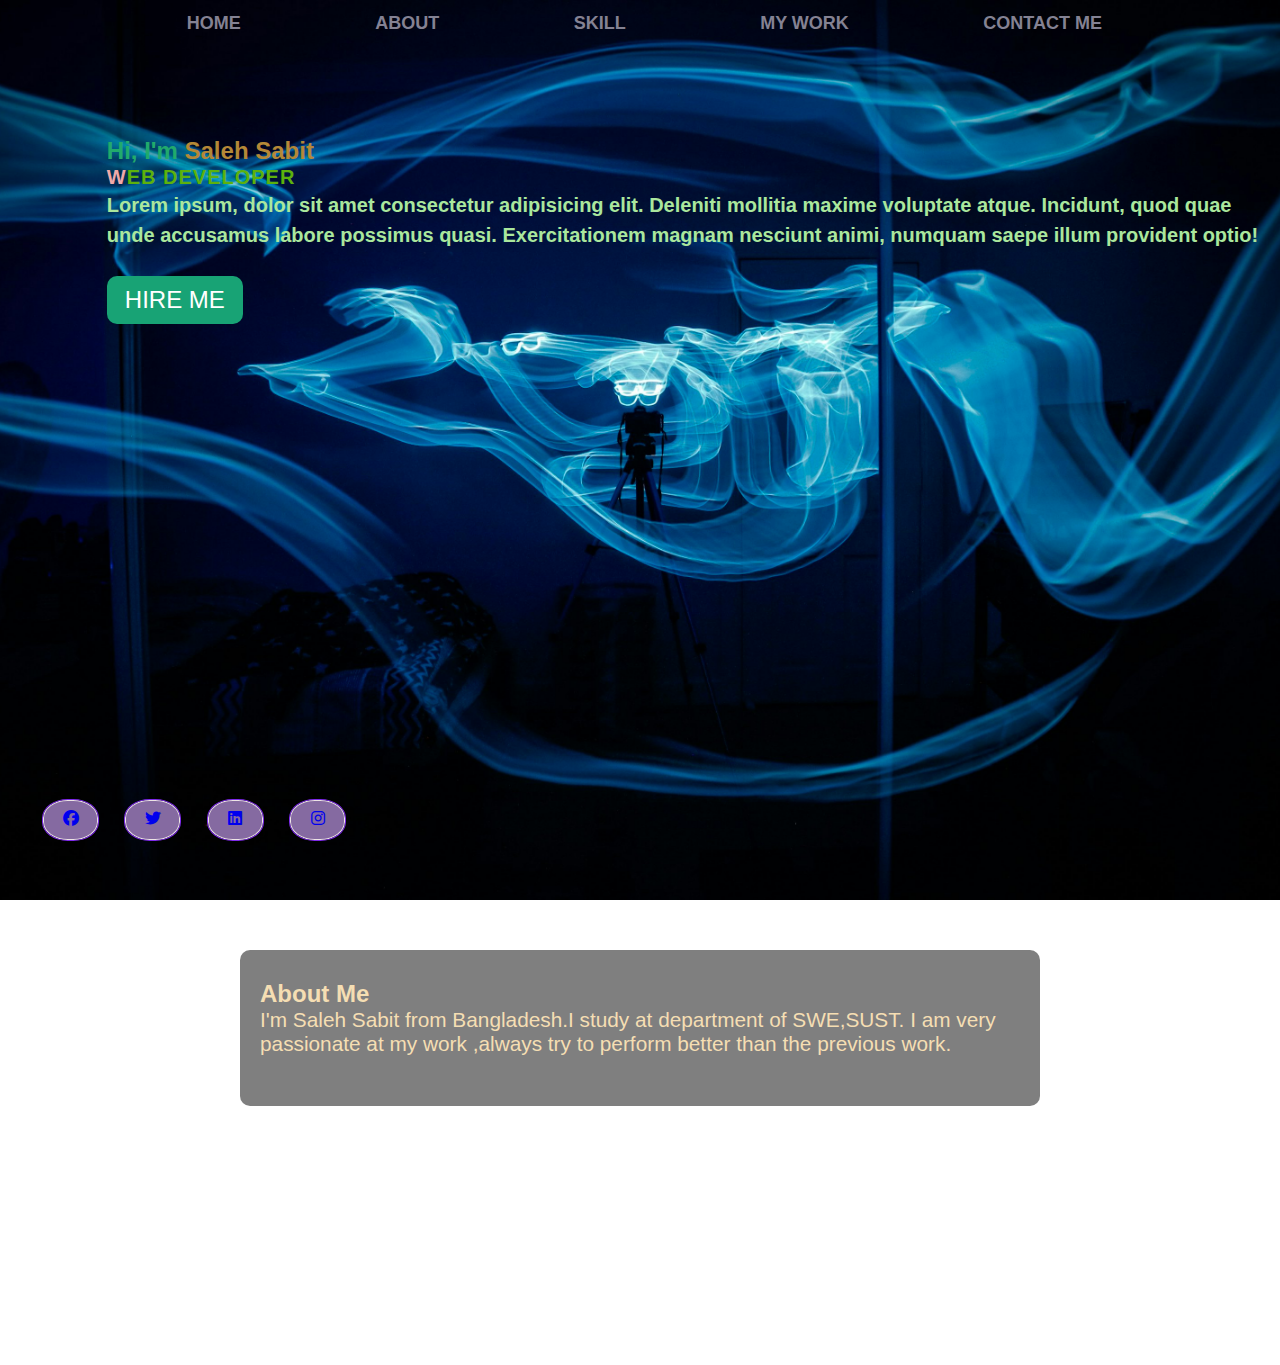
<file: index.html>
<!DOCTYPE html>
<html lang="en">
    <head>
        <meta charset="UTF-8">
        <meta name="viewport" content="width=device-width, initial-scale=1.0">
        <link rel="preconnect" href="https://fonts.googleapis.com">
        <link rel="preconnect" href="https://fonts.gstatic.com" crossorigin>
        <link
            href="https://fonts.googleapis.com/css2?family=Poppins:ital,wght@0,100;0,200;0,300;0,400;0,500;0,600;0,700;0,800;0,900;1,100;1,200;1,300;1,400;1,500;1,600;1,700;1,800;1,900&display=swap"
            rel="stylesheet">

        <link rel="stylesheet"
            href="https://cdnjs.cloudflare.com/ajax/libs/font-awesome/6.7.2/css/all.min.css">
        <link rel="stylesheet" href="style.css">
        <title>My Portfolio</title>
    </head>
    <body>
        <div class="main">
            <div class="navbar">
                <ul>
                    <li><a href="#">HOME</a></li>
                    <li><a href="#about">ABOUT</a></li>
                    <li><a href="#skills">SKILL</a></li>
                    <li><a href="#">MY WORK</a></li>
                    <li><a href="#">CONTACT ME</a> </li>
                </ul>
            </div>
            <div class="info">
                <h3>Hi, I'm <span class="first">Saleh Sabit</span></h3>
                <h1><span class="second">W</span>EB DEVELOPER</h1>
                <p>Lorem ipsum, dolor sit amet consectetur adipisicing elit.
                    Deleniti mollitia maxime voluptate atque. Incidunt, quod
                    quae unde accusamus labore possimus quasi.
                    Exercitationem magnam nesciunt animi,
                    numquam saepe illum provident optio!
                </p>
                <a href="#">HIRE ME</a>

            </div>
            <div class="social-icons">
                <a href="#"><i class="fa-brands fa-facebook"></i></a>
                <a href="#"><i class="fa-brands fa-twitter"></i></a>
                <a href="#"><i class="fa-brands fa-linkedin"></i></a>
                <a href="#"><i class="fa-brands fa-instagram"></i></a>
            </div>

        </div>
        <section id="about">
            <h2>
                About Me
            </h2>
            <p>I'm Saleh Sabit from Bangladesh.I study at department of
                SWE,SUST.
                I am very passionate at my work ,always try to perform better
                than the previous
                work.
            </p>
        </section>
        <section id="skills">
            <h2>My Skills</h2>
            <ul>
                <li>HTML</li>
                <li>CSS</li>
                <li>C++</li>
                <li>javascript</li>
                <li>python</li>
                <li>Git and Github</li>
            </ul>
        </section>

    </body>
</html>
</file>
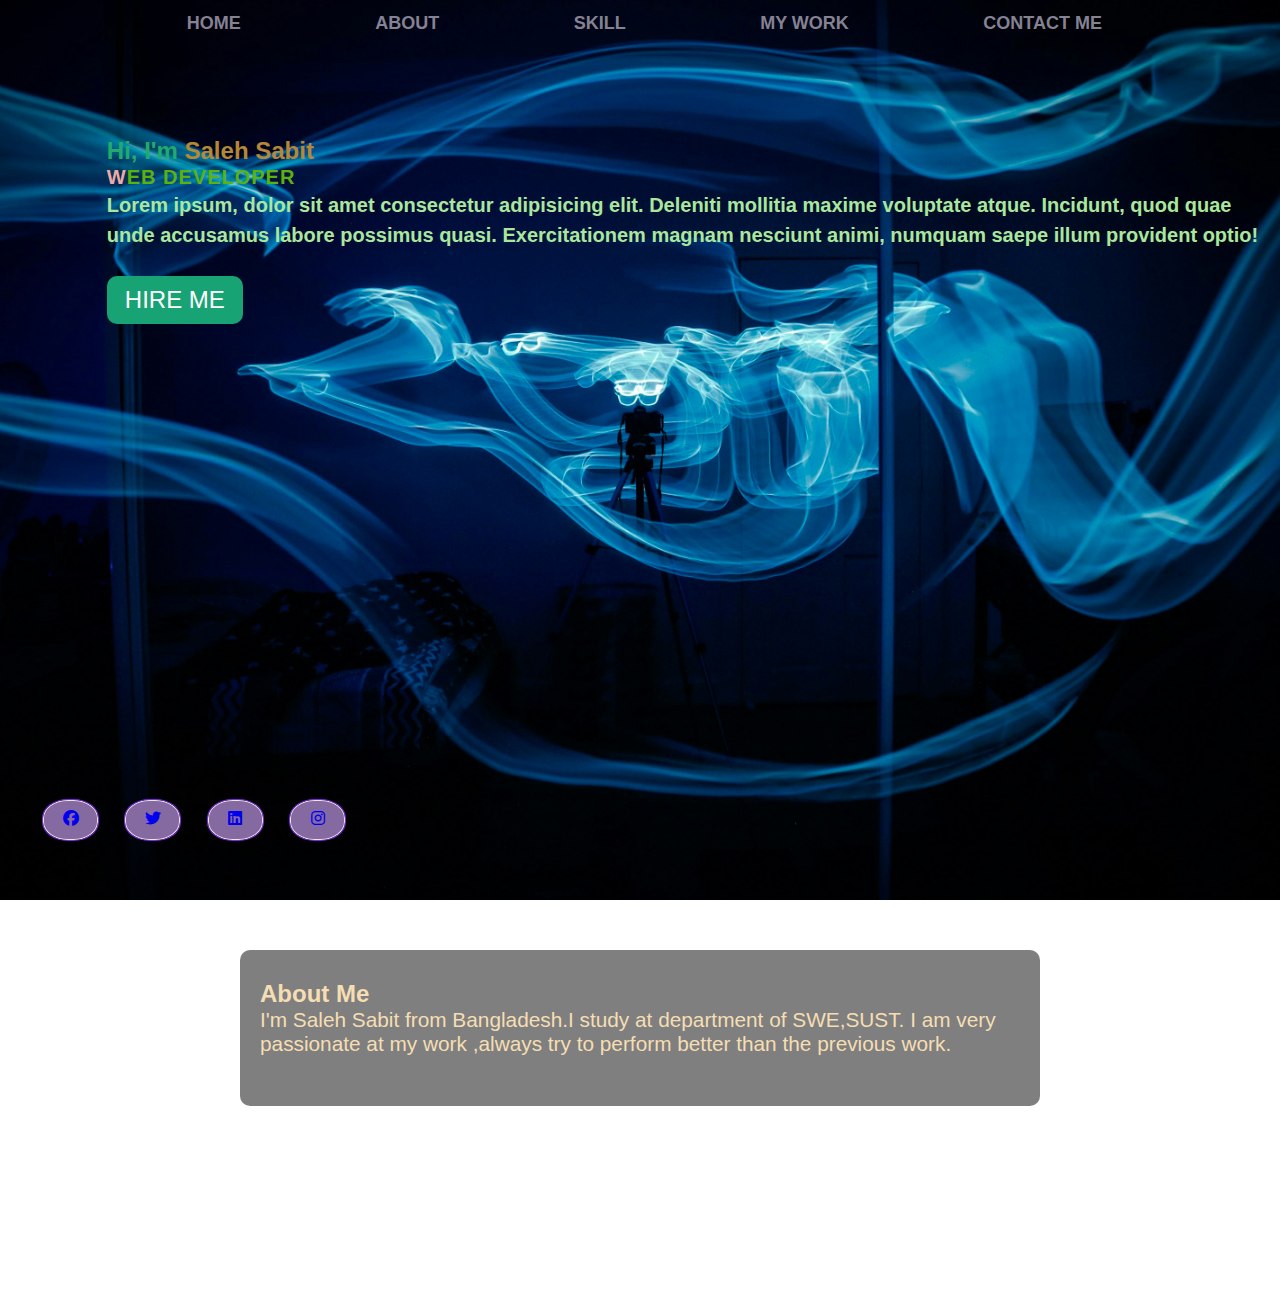
<file: myportfolio.html>
<!DOCTYPE html>
<html lang="en">
    <head>
        <meta charset="UTF-8">
        <meta name="viewport" content="width=device-width, initial-scale=1.0">
        <link rel="preconnect" href="https://fonts.googleapis.com">
        <link rel="preconnect" href="https://fonts.gstatic.com" crossorigin>
        <link
            href="https://fonts.googleapis.com/css2?family=Poppins:ital,wght@0,100;0,200;0,300;0,400;0,500;0,600;0,700;0,800;0,900;1,100;1,200;1,300;1,400;1,500;1,600;1,700;1,800;1,900&display=swap"
            rel="stylesheet">

        <link rel="stylesheet"
            href="https://cdnjs.cloudflare.com/ajax/libs/font-awesome/6.7.2/css/all.min.css">
        <link rel="stylesheet" href="style.css">
        <title>My Portfolio</title>
    </head>
    <body>
        <div class="main">
            <div class="navbar">
                <ul>
                    <li><a href="#">HOME</a></li>
                    <li><a href="#about">ABOUT</a></li>
                    <li><a href="#skills">SKILL</a></li>
                    <li><a href="#">MY WORK</a></li>
                    <li><a href="#">CONTACT ME</a> </li>
                </ul>
            </div>
            <div class="info">
                <h3>Hi, I'm <span class="first">Saleh Sabit</span></h3>
                <h1><span class="second">W</span>EB DEVELOPER</h1>
                <p>Lorem ipsum, dolor sit amet consectetur adipisicing elit.
                    Deleniti mollitia maxime voluptate atque. Incidunt, quod
                    quae unde accusamus labore possimus quasi.
                    Exercitationem magnam nesciunt animi,
                    numquam saepe illum provident optio!
                </p>
                <a href="#">HIRE ME</a>

            </div>
            <div class="social-icons">
                <a href="#"><i class="fa-brands fa-facebook"></i></a>
                <a href="#"><i class="fa-brands fa-twitter"></i></a>
                <a href="#"><i class="fa-brands fa-linkedin"></i></a>
                <a href="#"><i class="fa-brands fa-instagram"></i></a>
            </div>

        </div>
        <section id="about">
            <h2>
                About Me
            </h2>
            <p>I'm Saleh Sabit from Bangladesh.I study at department of
                SWE,SUST.
                I am very passionate at my work ,always try to perform better
                than the previous
                work.
            </p>
        </section>
        <section id="skills">
            <h2>My Skills</h2>
            <ul>
                <li>HTML</li>
                <li>CSS</li>
                <li>C++</li>
                <li>Git and Github</li>
            </ul>
        </section>

    </body>
</html>
</file>
<file: style.css>
*{
    margin: 0;
    padding: 0;
    box-sizing: border-box;
}
body{
    font-family: 'poppings',sans-serif;
    background: url(background.jpg) center/cover no-repeat fixed;
}
.main
{
    width: 100%;
    min-height: 100vh;
    position: relative;
    padding: 20px;
}
.navbar{
    width: 86%;
    display: flex;
    margin: auto;
    padding: 15px 0;
    align-items: center;
    justify-content: space-between;
}
ul{
    margin-top: -4%;
}
ul li{
    list-style: none;
    display: inline-block;
    padding:20px 50px 0px 80px;
}
ul li a{
    font-size: 18px;
    font-weight: bold;
    text-decoration: none;
    color: rgb(132, 130, 147);
    transition: 0.4s ease;
}
ul li a:hover{
    color: rgb(226, 51, 3);
}
.info{
    margin-left: 7%;
    margin-top: 7%;
}
.info h3{
    font-size: 1.5em;
    color: rgb(33, 170, 108);
}
.info h1{
    font-size: 20px;
    letter-spacing: 1px;
    line-height: 25px;
    color: #5db10d;
}
.info span{
    color: rgb(230, 104, 59);
}
.info .first{
    color: rgb(180, 136, 55);
}
.info .second{
    color: rgb(240, 169, 169);
}
.info p{
    font-size: 20px;
    line-height: 30px;
    font-weight: 550;
    color: #aae79d;
}
.info a{
    text-decoration: none;
    color: #fff;
    background: rgb(24, 163, 117);
    font-size: 1.5em;
    margin: 26px 0;
    padding: 10px 18px;
    border-radius: 10px;
    display: inline-block;
    transition: 0.4s ease;
}
.info a:hover{
    color: blue;
}
.social-icons{
    
    position: absolute;
    bottom: 60px;
}
.social-icons a{
    display: inline-block;
    width: 55px;
    height: 40px;
    background: rgb(133, 106, 161);
    border-radius: 45%;
    margin-left: 23px;
    text-align: center;
    line-height: 35px;
    border: 1px solid #ede5e5;
    outline: 1px solid #7d2ae8;
    transition: 0.3s;
}
.social-icons a:hover{
    color: red;
    background: transparent;
    transform: translateY(-5px);
}
#about
{
    margin-top: 50px;
    padding: 30px 20px;

    background: rgb(0, 0, 0,0.5);
    border-radius: 10px;
    max-width: 800px;
    margin-left: auto;
    margin-right: auto;
    color: wheat;
}
#about h3{
    text-align: center;
    font-size: 2em;
    margin-bottom: 20px;
}
#about p{
    font-size: 1.3em;
    margin-bottom: 20px;
}
#skills{
    margin-top: 50px;

    padding: 30px 20px;
    border-radius: 10px;
    max-width: 600px;
    margin-left: auto;
    margin-right: auto;
    color: white;
}
#skills h2{
    text-align: center;
    margin-bottom: 30px;
    font-weight: 2rem;
}
#skills ul{
    list-style: none;
    display: flex;
    flex-wrap: wrap;
    justify-content: center;
    gap: 15px;
    padding-left: 0;
    margin: 0;
}
#skills ul li{
    background: color #007bff;
    padding: 10px 20px;
    border-radius: 20px;
    font-weight: bold;
    font-size: 1rem;
    min-width: 100px;
    text-align: center;
}
</file>
